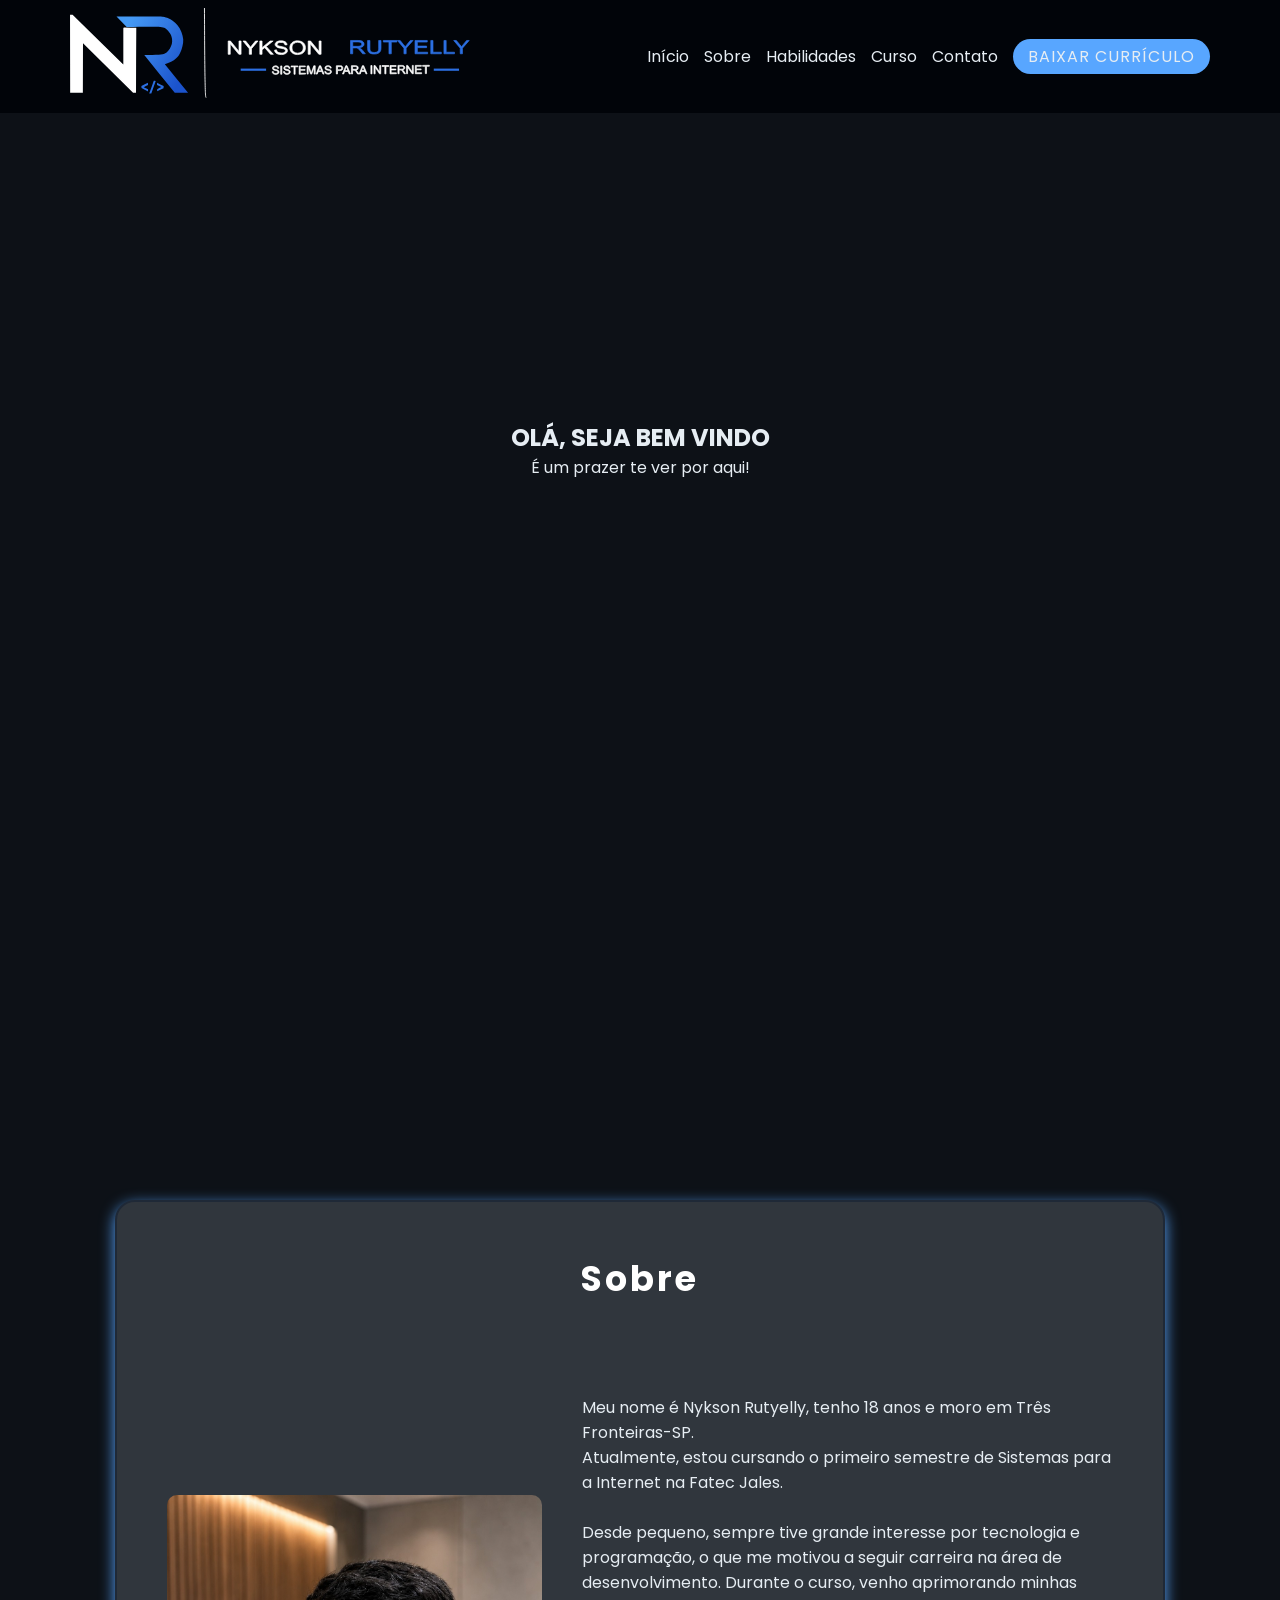
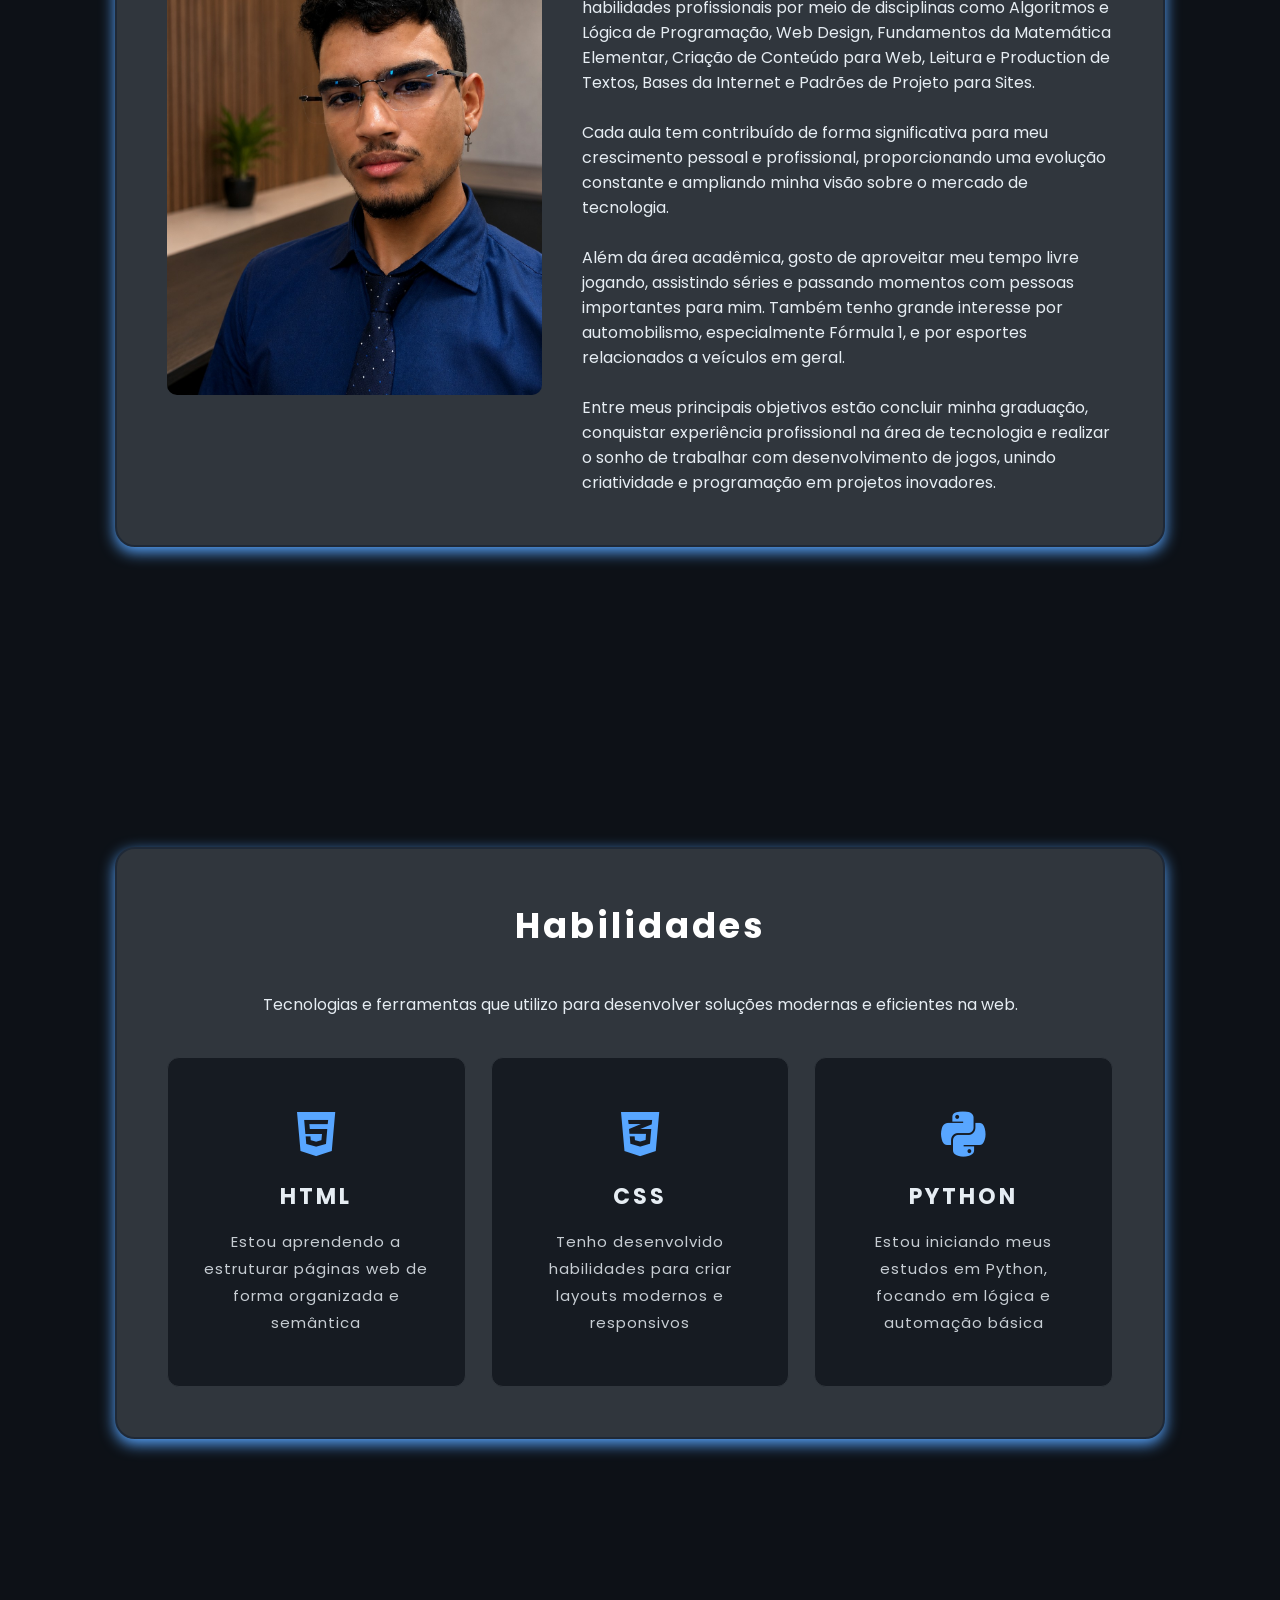
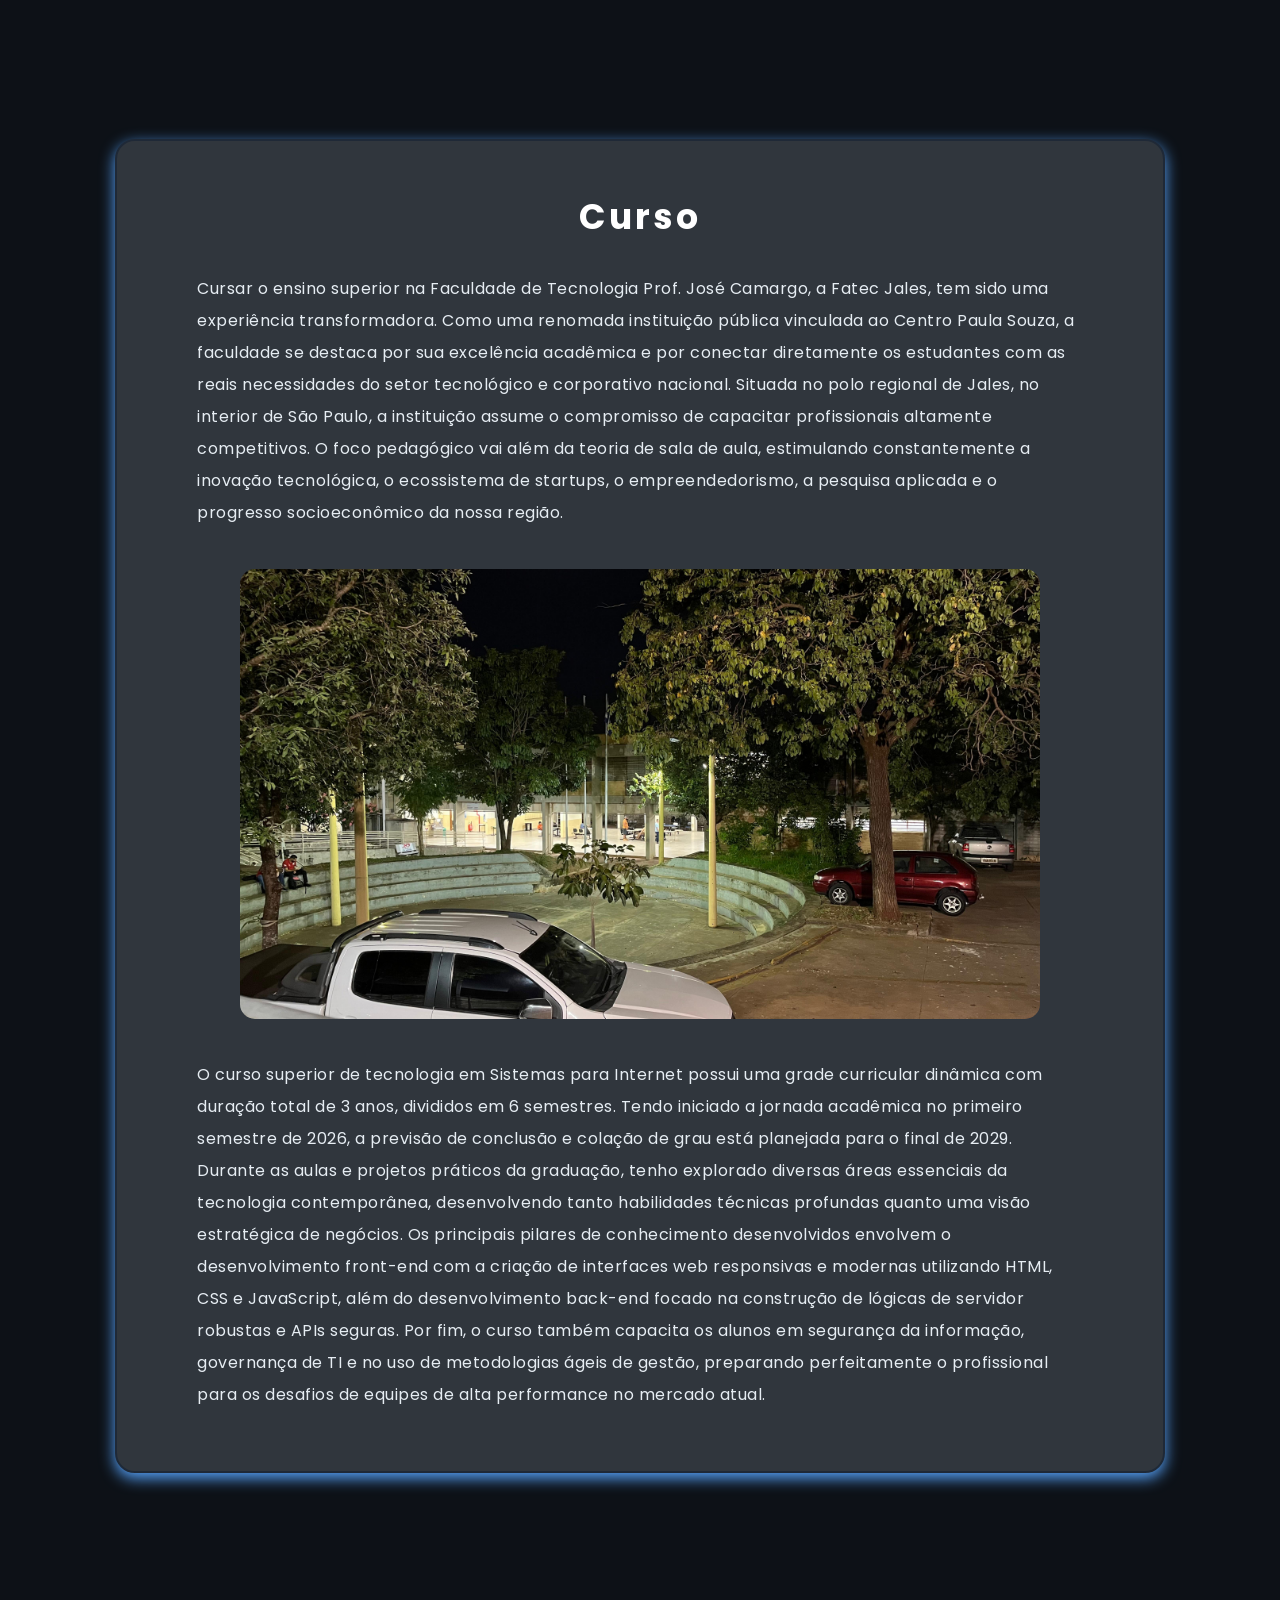
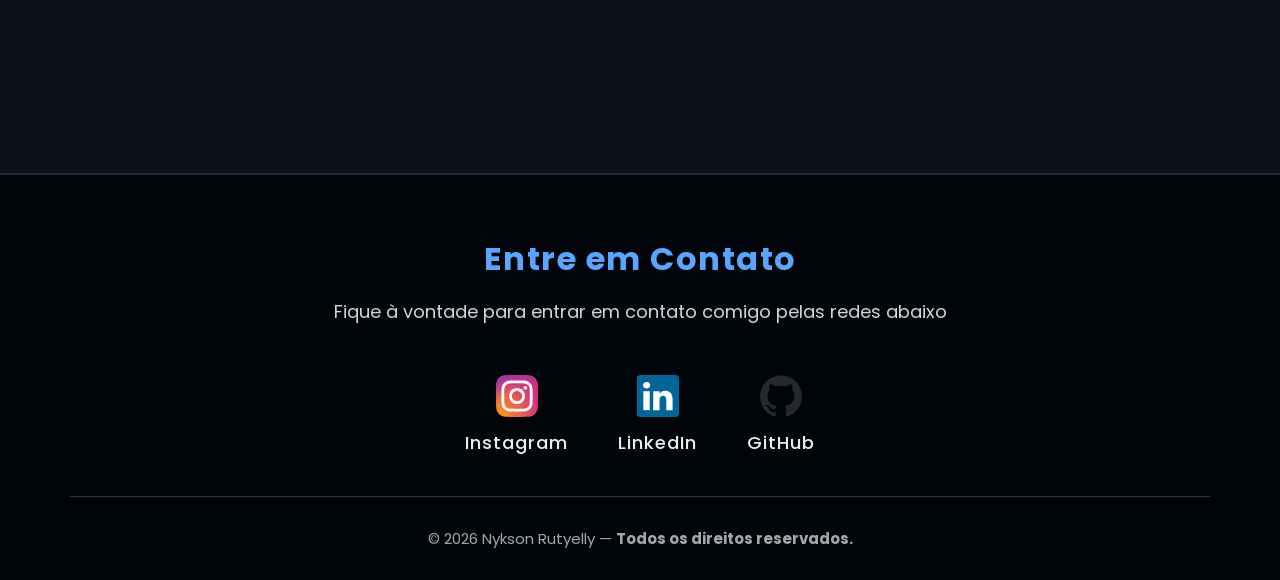
<file: index.html>
<!DOCTYPE html>
<html lang="pt-br">

<head>
    <meta charset="UTF-8">
    <meta name="viewport" content="width=device-width, initial-scale=1.0">
    <title>NYKSON | PORTIFÓLIO PROFISSIONAL</title>
    <link rel="stylesheet" href="styles/style.css">

    <link rel="icon" href="assets/site/favicon-dark.svg" type="image/x-icon" media="(prefers-color-scheme: light)">
    <link rel="icon" href="assets/site/favicon-light.svg" type="image/x-icon" media="(prefers-color-scheme: dark)">
    <link rel="stylesheet" href="https://cdnjs.cloudflare.com/ajax/libs/font-awesome/6.5.1/css/all.min.css">
</head>

<body>
    <header id="header">
        <section class="container flex">
            <div class="logo-top">
                <a href="#inicio">
                    <img src="assets/site/logo-top.svg" alt="Logo Profissional" id="logo">
                </a>
            </div>
            <nav class="flex" id="menu">
                <a href="#inicio">Início</a>
                <a href="#sobre">Sobre</a>
                <a href="#habilidades">Habilidades</a>
                <a href="#curso">Curso</a>
                <a href="#contato">Contato</a>
                <a href="curriculo/Curriculo_Nykson.pdf" download="curriculo.pdf"  id="cv">BAIXAR CURRÍCULO</a>
            </nav>
        </section>
    </header>

    <main>
        <section id="inicio" class="inicio">
            <div id="video-inicio">
                <video autoplay loop muted playsinline>
                    <source src="assets/site/FUNDO-INICIO.mp4" type="video/mp4">
                </video>
            </div>

            <div id="conteudo-inicio">
                <h1>OLÁ, SEJA BEM VINDO</h1>
                <p>É um prazer te ver por aqui!</p>
            </div>
        </section>

        <section id="sobre" class="section-estrutura">
            <div id="estrutura-sobre">
                <h2 id="sobre-inicio">Sobre</h2>
                <div id="foto-pessoal">
                    <img src="assets/conteudo/foto-pessoal.jpg" alt="foto pessoal" id="foto-pessoal-img">
                    <p>
                        Meu nome é Nykson Rutyelly, tenho 18 anos e moro em Três Fronteiras-SP. <br>
                        Atualmente, estou cursando o primeiro semestre de Sistemas para a Internet na Fatec Jales.
                        <br><br>
                        Desde pequeno, sempre tive grande interesse por tecnologia e programação, o que me motivou a
                        seguir
                        carreira na área de desenvolvimento.
                        Durante o curso, venho aprimorando minhas habilidades profissionais por meio de disciplinas como
                        Algoritmos e Lógica de Programação, Web Design, Fundamentos da Matemática Elementar,
                        Criação de Conteúdo para Web, Leitura e Production de Textos, Bases da Internet e Padrões de
                        Projeto
                        para Sites. <br><br>
                        Cada aula tem contribuído de forma significativa para meu crescimento pessoal e profissional,
                        proporcionando uma evolução constante e ampliando minha visão sobre o mercado de tecnologia.
                        <br><br>
                        Além da área acadêmica, gosto de aproveitar meu tempo livre jogando, assistindo séries e
                        passando
                        momentos com pessoas importantes para mim.
                        Também tenho grande interesse por automobilismo, especialmente Fórmula 1, e por esportes
                        relacionados a veículos em geral. <br><br>
                        Entre meus principais objetivos estão concluir minha graduação, conquistar experiência
                        profissional
                        na área de tecnologia e realizar o sonho de trabalhar com desenvolvimento de jogos, unindo
                        criatividade
                        e programação em projetos inovadores.
                    </p>
                </div>
            </div>
        </section>

        <section id="habilidades" class="section-estrutura">
            <div id="estrutura-habilidades">
                <h2>Habilidades</h2>
                <p>Tecnologias e ferramentas que utilizo para desenvolver soluções modernas e eficientes na web.</p>
                <div id="habilidades-card">
                    <div class="habilidades-info">
                        <i class="fa-brands fa-html5"></i>
                        <h3>HTML</h3>
                        <p>Estou aprendendo a estruturar páginas web de forma organizada e semântica</p>
                    </div>
                    <div class="habilidades-info">
                        <i class="fa-brands fa-css3-alt"></i>
                        <h3>CSS</h3>
                        <p>Tenho desenvolvido habilidades para criar layouts modernos e responsivos</p>
                    </div>
                    <div class="habilidades-info">
                        <i class="fa-brands fa-python"></i>
                        <h3>PYTHON</h3>
                        <p>Estou iniciando meus estudos em Python, focando em lógica e automação básica</p>
                    </div>
                </div>
            </div>
        </section>

        <section id="curso" class="section-estrutura">
            <div id="estrutura-curso">
                <h2>Curso</h2>
                <p>
                    Cursar o ensino superior na Faculdade de Tecnologia Prof. José Camargo, a Fatec Jales,
                    tem sido uma experiência transformadora. Como uma renomada instituição pública vinculada
                    ao Centro Paula Souza, a faculdade se destaca por sua excelência acadêmica e por conectar
                    diretamente os estudantes com as reais necessidades do setor tecnológico e corporativo nacional.
                    Situada no polo regional de Jales, no interior de São Paulo, a instituição assume o compromisso
                    de capacitar profissionais altamente competitivos. O foco pedagógico vai além da teoria de sala
                    de aula, estimulando constantemente a inovação tecnológica, o ecossistema de startups,
                    o empreendedorismo, a pesquisa aplicada e o progresso socioeconômico da nossa região.
                </p>

                <img src="assets/conteudo/fatec.jpeg" alt="Imagem da Fatec Jales" class="imagem-faculdade">

                <p>
                    O curso superior de tecnologia em Sistemas para Internet possui uma grade curricular dinâmica
                    com duração total de 3 anos, divididos em 6 semestres. Tendo iniciado a jornada acadêmica
                    no primeiro semestre de 2026, a previsão de conclusão e colação de grau está planejada
                    para o final de 2029.
                    Durante as aulas e projetos práticos da graduação, tenho explorado diversas áreas essenciais
                    da tecnologia contemporânea, desenvolvendo tanto habilidades técnicas profundas quanto uma visão
                    estratégica de negócios.
                    Os principais pilares de conhecimento desenvolvidos envolvem o desenvolvimento front-end com
                    a criação de interfaces web responsivas e modernas utilizando HTML, CSS e JavaScript, além
                    do desenvolvimento back-end focado na construção de lógicas de servidor robustas e APIs seguras.
                    Por fim, o curso também capacita os alunos em segurança da informação, governança de TI e no uso
                    de metodologias ágeis de gestão, preparando perfeitamente o profissional para os
                    desafios de equipes de alta performance no mercado atual.
                </p>
            </div>
        </section>
    </main>

    <footer id="contato">
        <div class="footer-container">
            <h2>Entre em Contato</h2>
            <p class="footer-sub">Fique à vontade para entrar em contato comigo pelas redes abaixo</p>

            <div class="footer-redes">
                <a href="https://www.instagram.com/nykzim_/" target="_blank" class="rede-link">
                    <img src="assets/icons/instagram.svg" alt="Instagram">
                    <span>Instagram</span>
                </a>

                <a href="https://www.linkedin.com/in/nykzim/" target="_blank" class="rede-link">
                    <img src="assets/icons/linkedin.svg" alt="LinkedIn">
                    <span>LinkedIn</span>
                </a>

                <a href="https://github.com/ONykzim" target="_blank" class="rede-link">
                    <img src="assets/icons/github.svg" alt="GitHub">
                    <span>GitHub</span>
                </a>
            </div>

            <hr class="footer-divider">
            <p class="footer-copy">&copy; 2026 Nykson Rutyelly — <strong>Todos os direitos reservados.</strong></p>
        </div>
    </footer>
</body>

</html>
</file>
<file: styles/style.css>
/*—————————— {Importação das fontes} ——————————*/
@import url('https://fonts.googleapis.com/css2?family=Poppins:ital,wght@0,100;0,200;0,300;0,400;0,500;0,600;0,700;0,800;0,900;1,100;1,200;1,300;1,400;1,500;1,600;1,700;1,800;1,900&display=swap');

/*—————————— {Variáveis globais} ——————————*/
:root{
    --primary-color: #0d1117;
    --secondary-color: #161b22;
    --header-footer: #010409;

    --principal-color: #58a6ff;
    --hover-color: #79c0ff;

    --primary-text: #e6edf3;

    --border-color: #30363d;
    --divisory-color:#1f2937;
}

/*—————————— {Reset e base} ——————————*/
* {
    padding: 0;
    margin: 0;
    text-decoration: none;
    list-style: none;
    box-sizing: border-box;
    font-family: "Poppins", sans-serif;
    color: var(--primary-text);
}

html{
    background-color: var(--primary-color);
    scroll-behavior: smooth;
    margin: 0;
    padding: 0;
}

body {
    overflow-x: hidden;
    background-color: var(--primary-color);
}

/*—————————— {Classes utilitárias} ——————————*/
.container{
    width: 1140px;
    margin: 0 auto;
}

.flex{
    display: flex;
    flex-direction: row;
    align-items: center;
}

/*—————————— {Header} ——————————*/
#header {
    backdrop-filter: blur(6px);
    background-color: var(--header-footer);
    padding: 8px 0px;
    position: fixed;
    z-index: 1000;
    width: 100%;
    top: 0;
}

header section{
    justify-content: space-between;
}

#logo{
   width: 400px; 
   height: auto;
   letter-spacing: 2px;
}

#menu{
    display: flex;
    gap: 15px;
}

#cv{
    color: var(--primary-text);
    background-color: var(--principal-color);
    border-radius: 30px;
    outline: var(--primary-text);
    padding: 5px 15px;
    letter-spacing: 1px;
}

a{
   transition: all .5s;
}

a:hover{
    color: var(--hover-color);
}

/*—————————— {Seção Início} ——————————*/
#video-inicio {
    position: relative;
    width: 100%;
    height: 100vh;
    overflow: hidden;
    filter: blur(20px);
}

#video-inicio video {
    position: absolute;
    top: 0;
    left: 0;
    width: 100%;
    min-height: 100vh;
    z-index: 1; 
}

#conteudo-inicio{
    position: absolute;
    top: 50%;
    left: 50%;
    z-index: 2;
    text-align: center;
    transform: translate(-50%, -50%);
}

spam{
    color: var(--principal-color);
}

/*—————————— {Estrutura geral das sections} ——————————*/
.section-estrutura{
    border: 2px solid var(--divisory-color);
    border-radius: 20px;
    margin: 300px auto;
    padding: 10px;
    width: 82%;
    background-color: var(--border-color);
    box-shadow: #58a6ff 0px 5px 15px;
    scroll-margin-top: 120px;
}

.section-estrutura h2 {
    text-align: center;
    font-size: 35px;
    margin-bottom: 40px;
    color: #ffffff;
    letter-spacing: 3px;
}

/*—————————— {Section Sobre} ——————————*/
#estrutura-sobre{
    padding: 40px;
}

#sobre-inicio{
    text-align: center;
    padding-bottom: 50px;
}

#foto-pessoal{   
    display: flex;
    align-items: center;
    gap: 40px;
}

#foto-pessoal-img{
    height: 500px;
    width: auto;
    border-radius: 10px;
    box-shadow: var(--principal-color);
}

/*—————————— {Section Habilidades} ——————————*/
#estrutura-habilidades{
    padding: 40px;
    text-align: center;
}

#habilidades-card{
    display: flex;
    gap: 25px;
    align-items: stretch;
    justify-content: center;
    overflow: visible;
    margin-top: 40px;
}

.habilidades-info{
    flex: 1;
    background-color: var(--secondary-color);
    border: 1px solid var(--border-color);
    border-radius: 12px;
    text-align: center;
    padding: 50px 30px;
    transition: transform 0.3s cubic-bezier(0.25, 0.8, 0.25, 1), 
    box-shadow 0.3s ease, 
    border-color 0.3s ease;
}

.habilidades-info:hover {
    transform: translateY(-10px);
    box-shadow: var(--principal-color) 0px 12px 24px -10px;
    border-color: var(--principal-color);
}

.habilidades-info h3{
    text-align: center;
    padding: 20px 0 15px 0;
    font-size: 22px;
    letter-spacing: 3px;
}

.habilidades-info p {
    font-size: 15px;
    opacity: 0.85;
    line-height: 27px;
    letter-spacing: 1px;
}

i{
    color: var(--principal-color);
    font-size: 51px;
}

/*—————————— {Section Curso} ——————————*/
#estrutura-curso{
    padding: 50px 70px;
    line-height: 32px;
}

#curso p{
    text-align: none;
    font-size: 16px;
    letter-spacing: 0.5px;
}

.imagem-faculdade{
    width: 800px;
    display: block;
    margin: 40px auto;
    border-radius: 15px;
}

/*—————————— {Footer} ——————————*/
footer {
    background-color: var(--header-footer);
    padding: 60px 20px 30px 20px;
    margin-top: 140px;
    border-top: 2px solid var(--divisory-color);
    text-align: center;
    overflow: visible; 
}

.footer-container {
    max-width: 1140px;
    margin: 0 auto;
    overflow: visible; 
}

footer h2 {
    font-size: 32px;
    color: var(--principal-color);
    margin-bottom: 15px;
    letter-spacing: 1.5px;
}

.footer-sub {
    font-size: 18px;
    color: var(--primary-text);
    margin-bottom: 40px;
    opacity: 0.9;
}

.footer-redes {
    display: flex;
    justify-content: center;
    gap: 50px;
    margin-bottom: 40px;
    overflow: visible; 
}

.rede-link {
    display: flex;
    flex-direction: column;
    align-items: center;
    gap: 12px;
    padding-top: 10px; 
    transition: color 0.3s ease;
    overflow: visible; 
}

.rede-link img {
    width: 42px; 
    height: 42px;
    transition: transform 0.3s cubic-bezier(0.175, 0.885, 0.32, 1.275); 
}

.rede-link span {
    font-size: 18px; 
    font-weight: 500;
    letter-spacing: 1px;
}

.rede-link:hover img {
    transform: translateY(-6px);
}

.rede-link:hover {
    color: var(--hover-color);
}

.footer-divider {
    border: 0;
    border-top: 1px solid var(--border-color);
    margin: 30px 0;
}

.footer-copy {
    font-size: 15px;
    opacity: 0.7;
}

/*—————————— {Responsividade} ——————————*/
@media (max-width: 768px) {

    .container {
        width: 100%;
        padding: 0 20px;
    }

    .flex {
        flex-direction: column;
        gap: 15px;
    }

    .section-estrutura {
        margin: 90px auto;
        padding: 20px;
        width: 92%;
    }

    #estrutura-curso{
        padding: 20px;
    }

    #habilidades-card {
        flex-direction: column;
        gap: 20px;
    }

    .footer-redes {
        flex-direction: column;
        gap: 30px;
    }
    
    footer h2 {
        font-size: 27px;
    }

    #foto-pessoal {
        flex-direction: column;
        text-align: center;
    }

    #foto-pessoal-img{
        width: 100%;
        height: auto;
    }

    #logo{
        width: 250px;
    }
}
</file>
